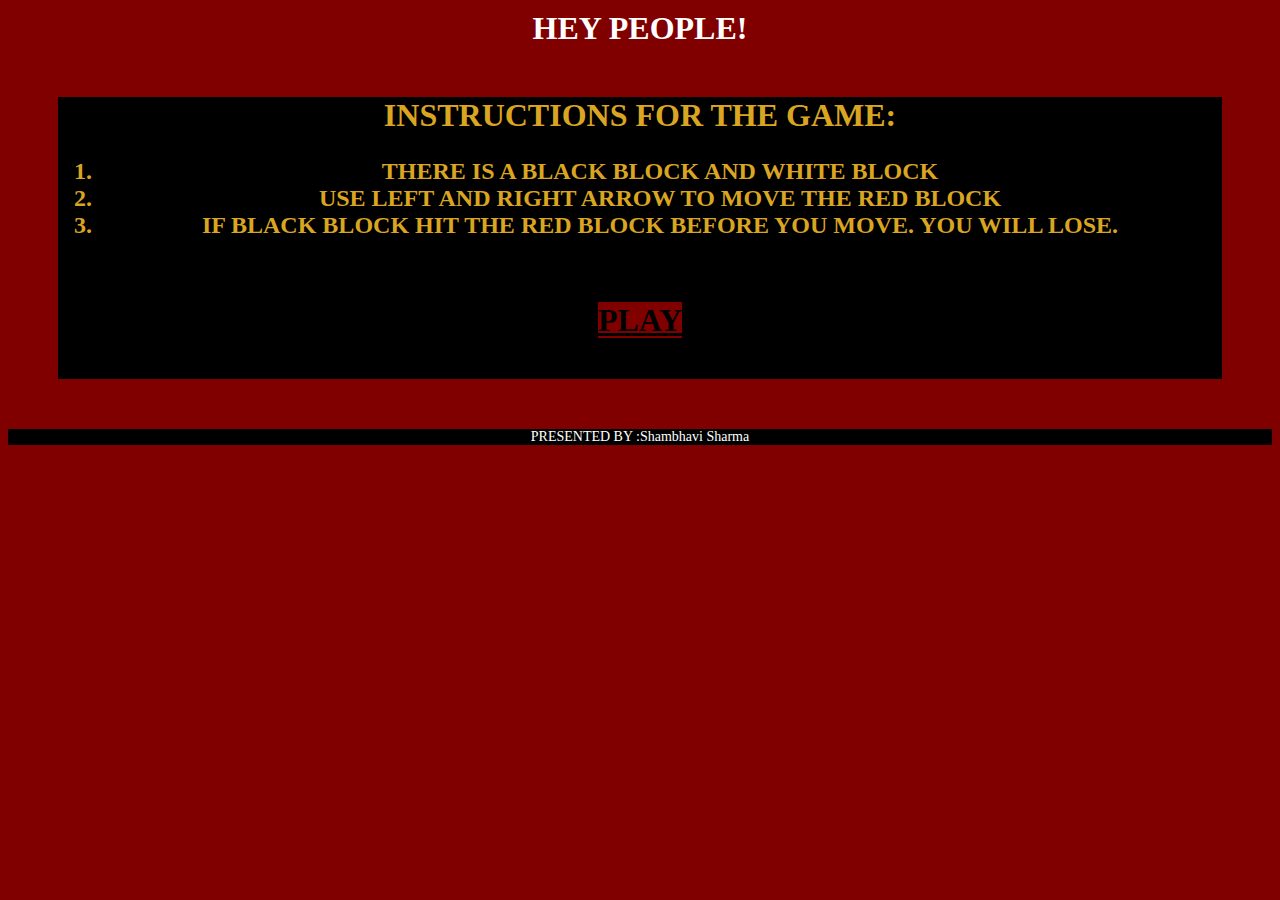
<file: index.html>
<html>
    <head>
        <title>try some game</title>
    </head>
    <body style="background-color: MAROON">
    <center STYLE="color: #ffffff; MARGIN:10PX"><H1>HEY PEOPLE!</H1></center>
    <CENTER STYLE="margin: 50px;color: goldenrod;background-color: black"> <h1>INSTRUCTIONS FOR THE GAME:</h1>
        <H2><OL><LI>THERE IS A BLACK BLOCK AND WHITE BLOCK</LI>
            <LI>USE LEFT AND RIGHT ARROW TO MOVE THE RED BLOCK </LI>
            <LI>IF BLACK BLOCK HIT THE RED BLOCK BEFORE YOU MOVE. YOU WILL LOSE.</H2></B></OL>
            <br>
            <h1><a href="blockme.html"style="background-color:maroon;color:black "> PLAY</a></h1><br>
    </CENTER>
    </body>
    <footer>
        <center> <div style="background-color: #000;color:#fff;font-size:14px; ">PRESENTED BY :Shambhavi Sharma</div></a></center>
</div>
    </footer>
</html>
</file>
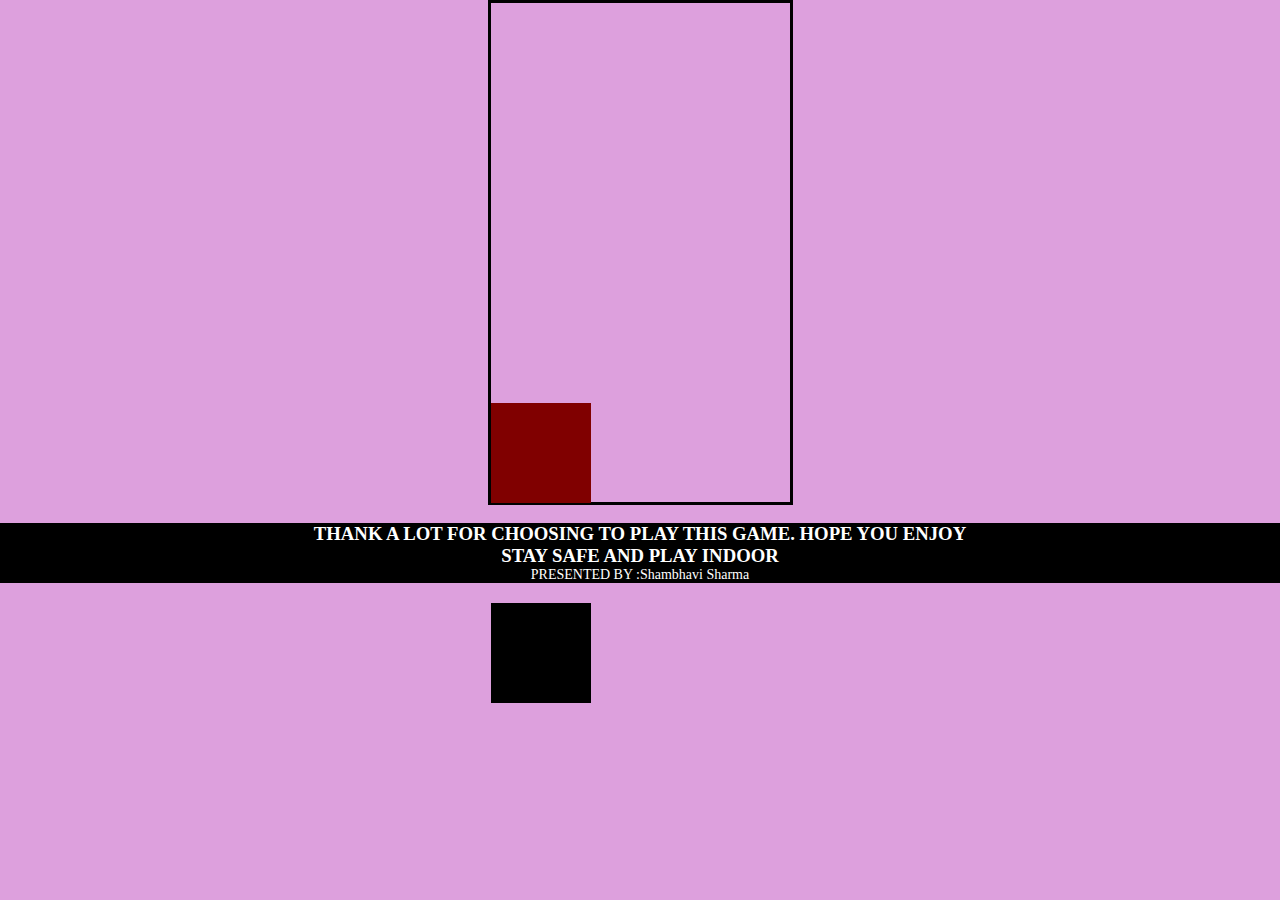
<file: blockme.html>
<!DOCTYPE html>
<html lang="en">
    <head>
        <title>game</title>
        <link rel="stylesheet" href="game1.css">
         
    </head>
    <body>
   <div id="game">
            <div id="character"></div>
            <div id="block"></div> 
        </div> 
        <br>
    <CENTER><H3 style="background-color: black;color:white">THANK A LOT FOR CHOOSING TO PLAY THIS GAME. HOPE YOU ENJOY<BR>
            STAY SAFE AND PLAY INDOOR</H3>
    </CENTER>
        
    </body>
   <script src="game1.js"></script> 
    <footer>
        <center> <div style="background-color: #000;color:#fff;font-size:14px; ">PRESENTED BY :Shambhavi Sharma</div></a></center>
</div>
    </footer>
</html>
</file>
<file: game1.css>
*{
    padding: 0;
    margin: 0;
  background-color:plum;
}
#game{
    width: 305px;
    height: 505px;
    border: 3px solid black;
    margin: auto;
    box-sizing: border-box;
}
#character{
    width: 100px;
    height: 100px;
    background-color: maroon;
    position: relative;
    top: 400px;
    left: 0px;
}
#white{
    top: 500px;
    z-index: 100;
    position: absolute;
    width: 300px;
    height: 130px;
    background-color: white;
}
#block{
    width: 100px;
    height: 100px;
    top: 500px;
    background-color: black;
    position: relative;
    animation: slide 1s infinite linear;
}
@keyframes slide{
    0%{top:-100px};
    100%{top:500px};
}
#left, #right{
    width:50%;
    position: absolute;
    height: 500px;
}
#right{
    left: 50%;
}
</file>
